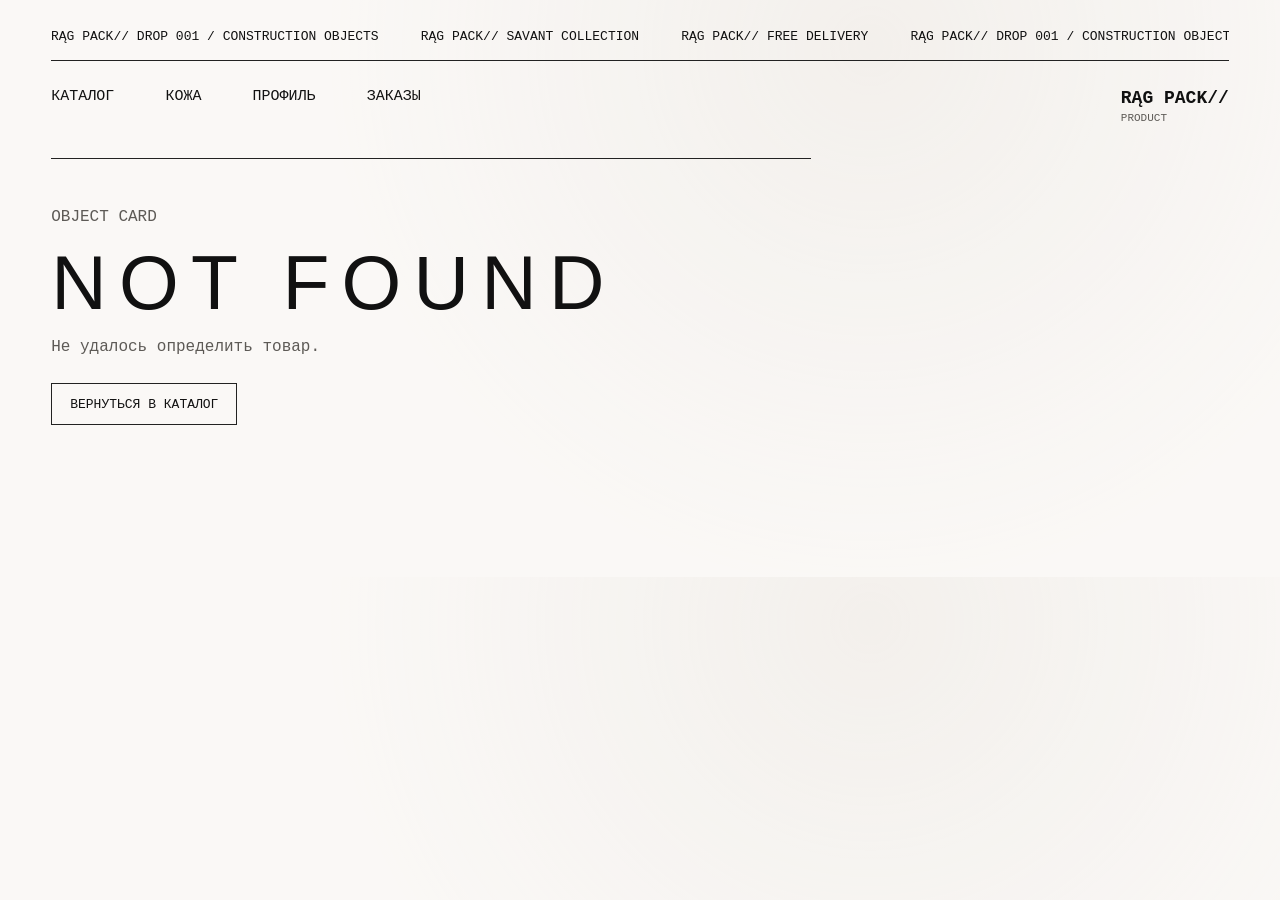
<file: product.html>
<!doctype html>
<html lang="ru">

<head>
  <meta charset="UTF-8" />
  <meta name="viewport" content="width=device-width, initial-scale=1.0" />
  <title>Товар / RĄG PACK//</title>
  <meta name="description" content="Карточка товара RĄG PACK// Genuine Leather" />
  <meta name="ragpack-api-url" content="https://api.ragpack.ru/api/orders" />
  <meta property="og:title" content="Товар / RĄG PACK//" />
  <meta property="og:description" content="Карточка товара RĄG PACK// Genuine Leather" />
  <meta property="og:image" content="/assets/rag-pack-logo.jpg" />
  <meta property="og:url" content="https://ragpack.ru/product" />
  <link rel="canonical" href="https://ragpack.ru/product" />
  <link rel="stylesheet" href="/styles.css?v=product-pages-6" />
</head>

<body>
  <div class="announcement" aria-label="Анонсы и скидки">
    <div class="announcement__frame">
      <div class="announcement__track">
        <span>drop 001 / construction objects</span>
        <span>Savant Collection</span>
        <span>free delivery</span>
        <span aria-hidden="true">drop 001 / construction objects</span>
        <span aria-hidden="true">Savant Collection</span>
        <span aria-hidden="true">free delivery</span>
      </div>
    </div>
  </div>

  <header class="site-header">
    <nav class="nav" aria-label="Основная навигация">
      <a href="https://ragpack.ru/#catalog">Каталог</a>
      <a href="https://ragpack.ru/#craft">Кожа</a>
      <a id="profile-link" href="https://api.ragpack.ru/profile">Профиль</a>
      <a id="orders-link" href="https://api.ragpack.ru/profile#auth-panel">Заказы</a>
    </nav>
    <a class="logo" href="https://ragpack.ru/" aria-label="RĄG PACK// Genuine Leather">
      <span class="logo__mark">R</span>
      <span>RĄG PACK//</span>
      <small>product</small>
    </a>
  </header>

  <main class="product-detail" id="product-detail" aria-live="polite">
    <section class="product-detail__state">
      <p class="section-label">object card</p>
      <h1>loading</h1>
    </section>
  </main>

  <dialog class="order-dialog" id="order">
    <form class="order-form" id="order-form">
      <button class="order-form__close" type="button" value="cancel" aria-label="Закрыть">×</button>
      <p class="section-label">Заказ</p>
      <h2>Написать креэйтору</h2>
      <p class="order-form__product">
        Товар: <span id="selected-product"></span>
      </p>
      <input type="text" name="company" tabindex="-1" autocomplete="off" aria-hidden="true" />
      <label>
        Имя
        <input type="text" name="customer_name" autocomplete="name" required />
      </label>
      <label>
        Адрес доставки
        <textarea name="delivery_address" rows="4" required></textarea>
      </label>
      <label id="telegram-contact-field">
        Telegram ID или username
        <input type="text" name="telegram_contact" inputmode="text" placeholder="@username или ID" required />
      </label>
      <p class="order-form__profile-contact" id="profile-telegram-contact" hidden></p>
      <p class="order-form__status" id="order-status" aria-live="polite"></p>
      <button class="order-form__submit" type="submit">Отправить заявку</button>
      <a class="order-form__creator" href="https://t.me/ragpackleather" target="_blank" rel="noopener noreferrer">
        Телега креатора
      </a>
    </form>
  </dialog>

  <script src="/shared.js?v=product-pages-6"></script>
  <script src="/product.js?v=product-pages-6"></script>
</body>

</html>
</file>
<file: styles.css>
:root {
  color-scheme: light;
  --paper: #f5f1ec;
  --paper-soft: #ebe5de;
  --ink: #111111;
  --muted: #5d5a56;
  --line: #222222;
  --line-soft: #d6d0c9;
  --accent: #b7a797;
  --mono: "Courier New", Courier, monospace;
  --sans: Arial, Helvetica, sans-serif;
}

* {
  box-sizing: border-box;
}

html {
  scroll-behavior: smooth;
}

body {
  margin: 0;
  background:
    linear-gradient(rgba(255, 255, 255, 0.52) 0 0),
    radial-gradient(circle at 68% 8%, rgba(183, 167, 151, 0.24), transparent 34rem),
    var(--paper);
  color: var(--ink);
  font-family: var(--mono);
  letter-spacing: 0;
}

a {
  color: inherit;
  text-decoration: none;
}

img {
  display: block;
  width: 100%;
}

[hidden] {
  display: none !important;
}

.announcement {
  padding: 18px clamp(18px, 4vw, 56px) 0;
}

.announcement__frame {
  max-width: 1280px;
  margin: 0 auto;
  padding: 10px 0 14px;
  overflow: hidden;
  border-bottom: 1px solid var(--line);
  color: var(--ink);
  font: 400 13px/1.4 var(--mono);
  text-transform: uppercase;
}

.announcement__track {
  display: flex;
  width: max-content;
  gap: 42px;
  animation: announcement-marquee 24s linear infinite;
  will-change: transform;
}

.announcement__frame:hover .announcement__track {
  animation-play-state: paused;
}

.announcement__track span {
  white-space: nowrap;
}

.announcement__track span::before {
  content: "RĄG PACK// ";
}

@keyframes announcement-marquee {
  from {
    transform: translateX(0);
  }

  to {
    transform: translateX(calc(-50% - 21px));
  }
}

@media (prefers-reduced-motion: reduce) {
  .announcement__track {
    animation: none;
  }
}

.site-header {
  display: flex;
  align-items: start;
  justify-content: space-between;
  max-width: 1280px;
  margin: 0 auto;
  padding: 28px clamp(18px, 4vw, 56px) 20px;
}

.logo {
  display: grid;
  gap: 6px;
  font: 700 18px/1 var(--mono);
  text-transform: uppercase;
}

.logo__mark {
  display: none;
}

.logo small {
  color: var(--muted);
  font-size: 11px;
  font-weight: 400;
  letter-spacing: 0;
}

.nav {
  display: flex;
  gap: clamp(18px, 4vw, 54px);
  color: var(--ink);
  font: 400 15px/1 var(--mono);
  text-transform: uppercase;
}

.nav a {
  border-bottom: 1px solid transparent;
}

.nav a:hover {
  border-color: var(--ink);
}

a:focus-visible,
button:focus-visible,
input:focus-visible,
textarea:focus-visible,
select:focus-visible {
  outline: 2px solid var(--ink);
  outline-offset: 3px;
}

.hero {
  max-width: 1280px;
  margin: 0 auto;
  padding: 14px clamp(18px, 4vw, 56px) 42px;
}

.hero__layout {
  display: grid;
  grid-template-columns: minmax(0, 1.6fr) minmax(290px, 0.72fr);
  gap: 22px;
  align-items: start;
}

.hero__topline {
  display: flex;
  justify-content: space-between;
  margin-bottom: 26px;
  font: 400 17px/1 var(--mono);
  text-transform: uppercase;
}

.hero__media {
  position: relative;
  min-height: 620px;
  overflow: hidden;
  background: #f8f5f1;
}

.hero__media > img {
  height: 100%;
  object-fit: cover;
  object-position: 32% 52%;
  mix-blend-mode: multiply;
}

.hero__media--video {
  background: #f8f5f1;
  isolation: isolate;
}

.hero-loop {
  position: relative;
  width: 100%;
  height: 100%;
  min-height: inherit;
  overflow: hidden;
}

.hero-loop__video,
.hero-loop__fallback {
  position: absolute;
  inset: 0;
  display: block;
  width: 100%;
  height: 100%;
  object-fit: cover;
  object-position: center;
  user-select: none;
}

.hero-loop__video {
  z-index: 1;
  transform: scale(1.16) translateY(-3.5%);
  transform-origin: center top;
}

.hero-loop__fallback {
  z-index: 0;
}

.hero__content {
  display: grid;
  gap: 18px;
  margin-top: 28px;
}

.section-label {
  margin: 0;
  color: var(--ink);
  font: 400 14px/1.45 var(--mono);
  text-transform: uppercase;
}

h1,
h2,
h3,
p {
  margin-top: 0;
}

h1,
h2,
h3 {
  font-family: var(--sans);
  font-weight: 300;
  letter-spacing: 0.16em;
  text-transform: uppercase;
}

h1 {
  max-width: 980px;
  margin: 0;
  font-size: clamp(58px, 8vw, 116px);
  line-height: 0.95;
}

.hero p:not(.section-label) {
  max-width: 520px;
  margin: 0;
  color: var(--muted);
  font: 400 18px/1.8 var(--mono);
}

.hero__button,
.product-card button,
.order-form__submit {
  display: inline-flex;
  min-height: 42px;
  align-items: center;
  justify-content: center;
  border: 1px solid var(--line);
  background: transparent;
  color: var(--ink);
  cursor: pointer;
  font: 400 13px/1 var(--mono);
  text-transform: uppercase;
  transition: background 180ms ease, color 180ms ease;
}

.hero__button {
  width: fit-content;
  margin-top: 4px;
  padding: 0 18px;
}

.hero__button:hover,
.product-card button:hover,
.order-form__submit:hover {
  background: var(--ink);
  color: var(--paper);
}

.detail-stack {
  display: grid;
  gap: 22px;
}

.detail-stack__image {
  aspect-ratio: 1.42 / 1;
  overflow: hidden;
  background: #f8f5f1;
}

.detail-stack__image img {
  height: 100%;
  object-fit: cover;
  object-position: center;
}

.detail-stack__image:nth-child(3) img {
  object-position: center bottom;
}

.catalog,
.craft,
.site-footer {
  max-width: 1280px;
  margin: 0 auto;
  padding: 54px clamp(18px, 4vw, 56px);
}

.section-heading {
  display: grid;
  grid-template-columns: minmax(180px, 0.4fr) minmax(0, 1fr);
  gap: 28px;
  align-items: end;
  margin-bottom: 28px;
  padding-bottom: 18px;
  border-bottom: 1px solid var(--line);
}

.section-heading h2,
.craft h2 {
  margin: 0;
  font-size: clamp(42px, 6vw, 92px);
  line-height: 0.95;
}

.product-grid {
  display: grid;
  grid-template-columns: repeat(3, minmax(0, 1fr));
  gap: 18px;
}

.product-card {
  display: flex;
  min-width: 0;
  min-height: 100%;
  flex-direction: column;
  border-top: 1px solid var(--line);
  background: rgba(255, 255, 255, 0.16);
}

.product-card__link {
  display: flex;
  min-width: 0;
  flex: 1;
  flex-direction: column;
}

.product-card__image {
  display: block;
  aspect-ratio: 1 / 1.12;
  overflow: hidden;
  background: #f8f5f1;
}

.product-card__image img {
  height: 100%;
  object-fit: cover;
  filter: grayscale(0.08) contrast(1.03);
  transition: transform 420ms ease;
}

.product-card:hover .product-card__image img {
  transform: scale(1.025);
}

.product-card:nth-child(2) .product-card__image img {
  object-fit: contain;
  object-position: center;
}

.product-card:nth-child(4) .product-card__image img {
  object-fit: contain;
  object-position: center;
}

.product-card:nth-child(5) .product-card__image img {
  object-fit: contain;
  object-position: center;
}

.product-card__body {
  display: flex;
  flex: 1;
  flex-direction: column;
  padding: 15px 0 0;
}

.product-card__tag {
  color: var(--muted);
  font: 400 12px/1.45 var(--mono);
  text-transform: uppercase;
}

.product-card h3 {
  margin: 8px 0 10px;
  font: 400 22px/1.1 var(--mono);
  letter-spacing: 0;
  text-transform: uppercase;
}

.product-card p {
  max-width: 92%;
  color: var(--muted);
  font: 400 13px/1.65 var(--mono);
}

.product-card__bottom {
  display: flex;
  align-items: center;
  justify-content: space-between;
  gap: 12px;
  margin-top: auto;
  padding: 18px 0 0;
}

.product-card strong {
  color: var(--ink);
  font: 400 15px/1 var(--mono);
}

.product-card button {
  width: 124px;
  padding: 0 12px;
}

.product-card__actions {
  display: flex;
  align-items: center;
  gap: 12px;
}

.product-card__details {
  border-bottom: 1px solid var(--line);
  color: var(--muted);
  font: 400 12px/1.4 var(--mono);
  text-transform: uppercase;
}

.product-card__details:hover {
  color: var(--ink);
}

.catalog__fallback {
  grid-column: 1 / -1;
  margin: 0;
  color: var(--muted);
  font: 400 15px/1.7 var(--mono);
}

.catalog__fallback[data-type="error"] {
  color: #8f1f1f;
}

.catalog__fallback a {
  border-bottom: 1px solid var(--line);
}

.craft {
  display: grid;
  grid-template-columns: minmax(0, 0.8fr) minmax(260px, 0.55fr);
  gap: 56px;
  border-top: 1px solid var(--line);
}

.craft p:not(.section-label) {
  margin: 0;
  color: var(--muted);
  font: 400 18px/1.8 var(--mono);
}

.site-footer {
  display: grid;
  grid-template-columns: minmax(0, 0.55fr) minmax(0, 1fr);
  gap: 36px;
  border-top: 1px solid var(--line);
  padding-bottom: 72px;
}

.site-footer h2 {
  margin: 0;
  font-size: clamp(34px, 4vw, 62px);
  line-height: 0.95;
}

.site-footer__grid {
  display: grid;
  grid-template-columns: repeat(2, minmax(0, 1fr));
  gap: 24px 32px;
}

.site-footer section {
  min-width: 0;
  border-top: 1px solid var(--line-soft);
  padding-top: 12px;
}

.site-footer h3 {
  margin: 0 0 10px;
  font: 400 15px/1.2 var(--mono);
  letter-spacing: 0;
  text-transform: uppercase;
}

.site-footer p,
.site-footer a {
  margin: 0;
  color: var(--muted);
  font: 400 14px/1.65 var(--mono);
}

.site-footer a {
  border-bottom: 1px solid var(--line);
  color: var(--ink);
}

.order-dialog {
  width: min(92vw, 520px);
  border: 1px solid var(--line);
  padding: 0;
  background: var(--paper);
  color: var(--ink);
}

.order-dialog::backdrop {
  background: rgba(245, 241, 236, 0.62);
  backdrop-filter: blur(5px);
}

.order-form {
  position: relative;
  display: grid;
  gap: 16px;
  padding: 30px;
}

.order-form h2 {
  margin: 0 38px 6px 0;
  font-size: 36px;
  line-height: 1;
}

.order-form__close {
  position: absolute;
  top: 14px;
  right: 14px;
  width: 34px;
  height: 34px;
  border: 1px solid var(--line);
  background: transparent;
  color: var(--ink);
  cursor: pointer;
  font-size: 24px;
  line-height: 1;
}

.order-form__product {
  margin: 0;
  color: var(--muted);
  font: 400 15px/1.5 var(--mono);
}

.order-form__profile-contact {
  margin: 0;
  border: 1px solid var(--line-soft);
  padding: 12px;
  color: var(--muted);
  font: 400 13px/1.5 var(--mono);
}

.order-form label {
  display: grid;
  gap: 8px;
  color: var(--ink);
  font: 400 12px/1.4 var(--mono);
  text-transform: uppercase;
}

.order-form input,
.order-form textarea {
  width: 100%;
  border: 1px solid var(--line);
  border-radius: 0;
  background: rgba(255, 255, 255, 0.24);
  color: var(--ink);
  font: 400 15px/1.5 var(--mono);
}

.order-form input {
  min-height: 44px;
  padding: 0 12px;
}

.order-form textarea {
  resize: vertical;
  min-height: 104px;
  padding: 11px 12px;
}

.order-form input[name="company"] {
  position: absolute;
  left: -100vw;
  width: 1px;
  height: 1px;
  opacity: 0;
}

.order-form__status {
  min-height: 22px;
  margin: 0;
  color: var(--muted);
  font: 400 13px/1.5 var(--mono);
}

.order-form__status[data-type="success"] {
  color: #276238;
}

.order-form__status[data-type="error"] {
  color: #8f1f1f;
}

.order-form__submit {
  display: inline-flex;
  align-items: center;
  justify-content: center;
  min-height: 48px;
  margin-top: 6px;
  padding: 0 18px;
  background: var(--ink);
  color: var(--paper);
  font: 700 13px/1 var(--mono);
  text-align: center;
  text-decoration: none;
  text-transform: uppercase;
}

.order-form__submit:disabled {
  cursor: wait;
  opacity: 0.58;
}

.order-form__creator {
  width: fit-content;
  border-bottom: 1px solid var(--line);
  color: var(--ink);
  font: 400 13px/1.5 var(--mono);
  text-transform: uppercase;
}

.product-detail {
  max-width: 1280px;
  margin: 0 auto;
  padding: 14px clamp(18px, 4vw, 56px) 72px;
}

.product-detail__layout {
  display: grid;
  grid-template-columns: minmax(0, 1.05fr) minmax(320px, 0.62fr);
  gap: clamp(24px, 4vw, 56px);
  align-items: start;
}

.product-detail__gallery {
  display: grid;
  grid-template-columns: repeat(2, minmax(0, 1fr));
  gap: 18px;
}

.product-detail__image {
  min-width: 0;
  margin: 0;
  overflow: hidden;
  background: #f8f5f1;
}

.product-detail__image img {
  height: 100%;
  object-fit: cover;
  filter: grayscale(0.08) contrast(1.03);
}

.product-detail__image--primary {
  grid-column: 1 / -1;
  aspect-ratio: 1.18 / 1;
}

.product-detail__image--fit-contain {
  aspect-ratio: 1 / 1;
}

.product-detail__image--fit-contain img {
  object-fit: contain;
}

.product-detail__image:not(.product-detail__image--primary) {
  aspect-ratio: 1 / 1;
}

.product-detail__content {
  position: sticky;
  top: 24px;
  display: grid;
  gap: 18px;
  min-width: 0;
  border-top: 1px solid var(--line);
  padding-top: 18px;
}

.product-detail__back {
  width: fit-content;
  border-bottom: 1px solid var(--line);
  color: var(--muted);
  font: 400 12px/1.4 var(--mono);
  text-transform: uppercase;
}

.product-detail__back:hover {
  color: var(--ink);
}

.product-detail h1 {
  display: flex;
  align-items: flex-start;
  gap: 0.16em;
  font-size: clamp(42px, 6vw, 86px);
  line-height: 0.86;
  overflow-wrap: anywhere;
}

.product-detail h1.product-detail__title--compact {
  font-size: clamp(42px, 5vw, 72px);
}

.product-detail__title-text {
  display: block;
  min-width: 0;
}

.product-detail__title-line {
  display: block;
  overflow-wrap: normal;
  word-break: keep-all;
}

.product-detail__title-mark {
  position: relative;
  flex: 0 0 auto;
  width: 0.38em;
  height: 0.38em;
  margin-top: 0.06em;
  background: var(--ink);
  border-radius: 48% 52% 39% 61% / 61% 35% 65% 39%;
  transform: rotate(-14deg);
}

.product-detail__title-mark::before,
.product-detail__title-mark::after {
  position: absolute;
  content: "";
  background: var(--ink);
  border-radius: 50%;
}

.product-detail__title-mark::before {
  right: -0.13em;
  bottom: -0.08em;
  width: 0.18em;
  height: 0.18em;
}

.product-detail__title-mark::after {
  left: -0.07em;
  bottom: -0.13em;
  width: 0.12em;
  height: 0.12em;
}

.product-detail__price {
  display: block;
  font: 400 20px/1 var(--mono);
}

.product-detail__description,
.product-detail__notes,
.product-detail__state p {
  margin: 0;
  color: var(--muted);
  font: 400 16px/1.75 var(--mono);
}

.product-detail__specs {
  display: grid;
  gap: 10px;
  margin: 8px 0 0;
}

.product-detail__specs div {
  display: grid;
  grid-template-columns: minmax(100px, 0.34fr) minmax(0, 1fr);
  gap: 14px;
  border-top: 1px solid var(--line-soft);
  padding-top: 10px;
}

.product-detail__specs dt {
  color: var(--muted);
  font: 400 12px/1.4 var(--mono);
  text-transform: uppercase;
}

.product-detail__specs dd {
  margin: 0;
  overflow-wrap: anywhere;
  font: 400 14px/1.45 var(--mono);
}

.product-detail__features {
  display: grid;
  gap: 8px;
  margin: 4px 0 0;
  padding: 0;
  list-style: none;
}

.product-detail__features li {
  border-top: 1px solid var(--line-soft);
  padding-top: 8px;
  color: var(--ink);
  font: 400 13px/1.55 var(--mono);
}

.product-detail__notes {
  border: 1px solid var(--line-soft);
  padding: 12px;
}

.product-detail__order {
  width: 100%;
}

.product-detail__state {
  display: grid;
  gap: 18px;
  max-width: 760px;
  padding: 44px 0 80px;
  border-top: 1px solid var(--line);
}

.workspace {
  max-width: 1280px;
  margin: 0 auto;
  padding: 14px clamp(18px, 4vw, 56px) 64px;
}

.workspace__hero {
  display: grid;
  gap: 18px;
  padding: 24px 0 34px;
  border-bottom: 1px solid var(--line);
}

.workspace__hero h1 {
  font-size: clamp(56px, 10vw, 128px);
}

.auth-panel,
.profile-view,
.admin-view {
  margin-top: 28px;
}

.auth-panel {
  display: grid;
  grid-template-columns: minmax(0, 0.7fr) minmax(280px, 0.45fr);
  gap: 42px;
  align-items: start;
  padding-bottom: 34px;
  border-bottom: 1px solid var(--line);
}

.auth-panel h2,
.toolbar h2,
.section-heading--compact h2 {
  margin: 0;
  font-size: clamp(30px, 4vw, 54px);
  line-height: 1;
}

.auth-panel p:not(.section-label) {
  max-width: 620px;
  color: var(--muted);
  font: 400 16px/1.75 var(--mono);
}

.auth-form {
  display: grid;
  gap: 14px;
}

.auth-form label,
.customer-row label,
.product-editor label {
  display: grid;
  gap: 8px;
  font: 400 12px/1.4 var(--mono);
  text-transform: uppercase;
}

.auth-form input,
.admin-pane select,
.customer-row textarea,
.product-editor input,
.product-editor textarea {
  width: 100%;
  border: 1px solid var(--line);
  border-radius: 0;
  background: rgba(255, 255, 255, 0.24);
  color: var(--ink);
  font: 400 15px/1.5 var(--mono);
}

.auth-form input,
.admin-pane select,
.product-editor input {
  min-height: 44px;
  padding: 0 12px;
}

.customer-row textarea,
.product-editor textarea {
  resize: vertical;
  min-height: 86px;
  padding: 10px 12px;
}

.toolbar {
  display: flex;
  align-items: end;
  justify-content: space-between;
  gap: 22px;
  padding-bottom: 22px;
  border-bottom: 1px solid var(--line);
}

.text-button {
  min-height: 36px;
  border: 1px solid var(--line);
  background: transparent;
  color: var(--ink);
  cursor: pointer;
  font: 400 12px/1 var(--mono);
  padding: 0 12px;
  text-transform: uppercase;
}

.text-button:hover {
  background: var(--ink);
  color: var(--paper);
}

.profile-facts {
  display: grid;
  grid-template-columns: repeat(3, minmax(0, 1fr));
  gap: 18px;
  margin: 24px 0 40px;
}

.profile-facts div {
  min-width: 0;
  border-top: 1px solid var(--line);
  padding-top: 12px;
}

.profile-facts dt {
  color: var(--muted);
  font: 400 12px/1.4 var(--mono);
  text-transform: uppercase;
}

.profile-facts dd {
  margin: 8px 0 0;
  overflow-wrap: anywhere;
  font: 400 17px/1.4 var(--mono);
}

.section-heading--compact {
  grid-template-columns: minmax(160px, 0.25fr) minmax(0, 1fr);
  margin-top: 22px;
}

.admin-layout {
  display: grid;
  gap: 22px;
  margin-top: 24px;
}

.admin-tabs {
  display: flex;
  flex-wrap: wrap;
  gap: 0;
  border-top: 1px solid var(--line);
  border-bottom: 1px solid var(--line);
  margin-top: 24px;
}

.admin-tab {
  min-height: 46px;
  border: 0;
  border-right: 1px solid var(--line);
  border-radius: 0;
  padding: 0 20px;
  background: transparent;
  color: var(--muted);
  cursor: pointer;
  font: 700 13px/1 var(--mono);
  text-transform: uppercase;
}

.admin-tab:first-child {
  border-left: 1px solid var(--line);
}

.admin-tab.is-active {
  background: var(--ink);
  color: var(--paper);
}

.admin-tab:focus-visible {
  outline: 2px solid var(--ink);
  outline-offset: 3px;
}

.admin-panel {
  display: grid;
  grid-template-columns: minmax(0, 0.85fr) minmax(360px, 0.7fr);
  gap: 22px;
}

.admin-panel:not([data-admin-panel="products"]) {
  grid-template-columns: 1fr;
}

.admin-pane {
  min-width: 0;
  border-top: 1px solid var(--line);
  padding-top: 16px;
}

.pane-heading {
  display: flex;
  align-items: center;
  justify-content: space-between;
  gap: 16px;
  margin-bottom: 16px;
}

.pane-heading h3 {
  margin: 0;
  font: 400 20px/1.1 var(--mono);
  letter-spacing: 0;
}

.pane-heading select {
  max-width: 220px;
}

.table-list {
  display: grid;
  gap: 12px;
}

.table-row,
.customer-row {
  display: grid;
  gap: 14px;
  border-top: 1px solid var(--line-soft);
  padding: 14px 0 2px;
}

.table-row {
  grid-template-columns: minmax(0, 1fr) minmax(180px, 0.42fr);
}

.table-row--admin {
  grid-template-columns: minmax(0, 1fr) minmax(200px, 0.36fr);
}

.table-row div,
.customer-row__head,
.customer-row {
  min-width: 0;
}

.table-row strong,
.customer-row strong {
  display: block;
  overflow-wrap: anywhere;
  font: 700 15px/1.4 var(--mono);
}

.table-row span,
.customer-row span,
.customer-row p {
  display: block;
  margin: 5px 0 0;
  overflow-wrap: anywhere;
  color: var(--muted);
  font: 400 13px/1.5 var(--mono);
}

.status-pill {
  width: fit-content;
  border: 1px solid var(--line);
  padding: 5px 8px;
  color: var(--ink) !important;
  text-transform: uppercase;
}

.product-editor {
  display: grid;
  gap: 14px;
}

.product-editor__grid {
  display: grid;
  grid-template-columns: repeat(2, minmax(0, 1fr));
  gap: 14px;
}

.checkbox-label {
  display: flex !important;
  width: fit-content;
  align-items: center;
  gap: 10px;
}

.checkbox-label input {
  width: auto;
  min-height: 0;
}

.product-actions {
  display: flex;
  flex-wrap: wrap;
  gap: 8px;
}

.field-hint {
  display: block;
  color: var(--muted);
  font: 400 12px/1.5 var(--mono);
}

.customer-row__head {
  display: flex;
  align-items: start;
  justify-content: space-between;
  gap: 12px;
}

.empty-state {
  margin: 0;
  color: var(--muted);
  font: 400 15px/1.7 var(--mono);
}

@media (max-width: 960px) {
  .hero__layout,
  .section-heading,
  .craft,
  .site-footer,
  .product-detail__layout,
  .auth-panel,
  .admin-layout,
  .admin-panel,
  .product-editor__grid {
    grid-template-columns: 1fr;
  }

  .detail-stack {
    grid-template-columns: repeat(2, minmax(0, 1fr));
  }

  .product-grid {
    grid-template-columns: repeat(2, minmax(0, 1fr));
  }

  .admin-tab {
    flex: 1 1 33%;
    padding: 0 12px;
  }

  .product-detail__content {
    position: static;
  }

}

@media (max-width: 640px) {
  .site-header {
    gap: 22px;
    flex-direction: column;
  }

  .nav {
    width: 100%;
    justify-content: space-between;
    gap: 12px;
    font-size: 13px;
  }

  .hero__topline {
    gap: 18px;
    flex-direction: column;
    margin-bottom: 18px;
    font-size: 14px;
  }

  .hero__media {
    min-height: 430px;
  }

  h1 {
    font-size: clamp(42px, 14vw, 64px);
  }

  .hero p:not(.section-label),
  .craft p:not(.section-label) {
    font-size: 15px;
  }

  .detail-stack,
  .product-grid,
  .site-footer__grid,
  .product-detail__gallery,
  .profile-facts,
  .table-row,
  .table-row--admin {
    grid-template-columns: 1fr;
  }

  .section-heading h2,
  .craft h2 {
    font-size: clamp(36px, 12vw, 54px);
  }

  .toolbar,
  .pane-heading,
  .customer-row__head {
    align-items: stretch;
    flex-direction: column;
  }

  .pane-heading select {
    max-width: none;
  }

  .product-card__bottom,
  .product-card__actions,
  .product-detail__specs div {
    align-items: stretch;
    grid-template-columns: 1fr;
  }

  .product-card__bottom,
  .product-card__actions {
    flex-direction: column;
  }

  .product-card button,
  .product-card__details {
    width: 100%;
  }

  .product-card__details {
    min-height: 34px;
    display: inline-flex;
    align-items: center;
    justify-content: center;
    border: 1px solid var(--line);
  }
}
</file>
